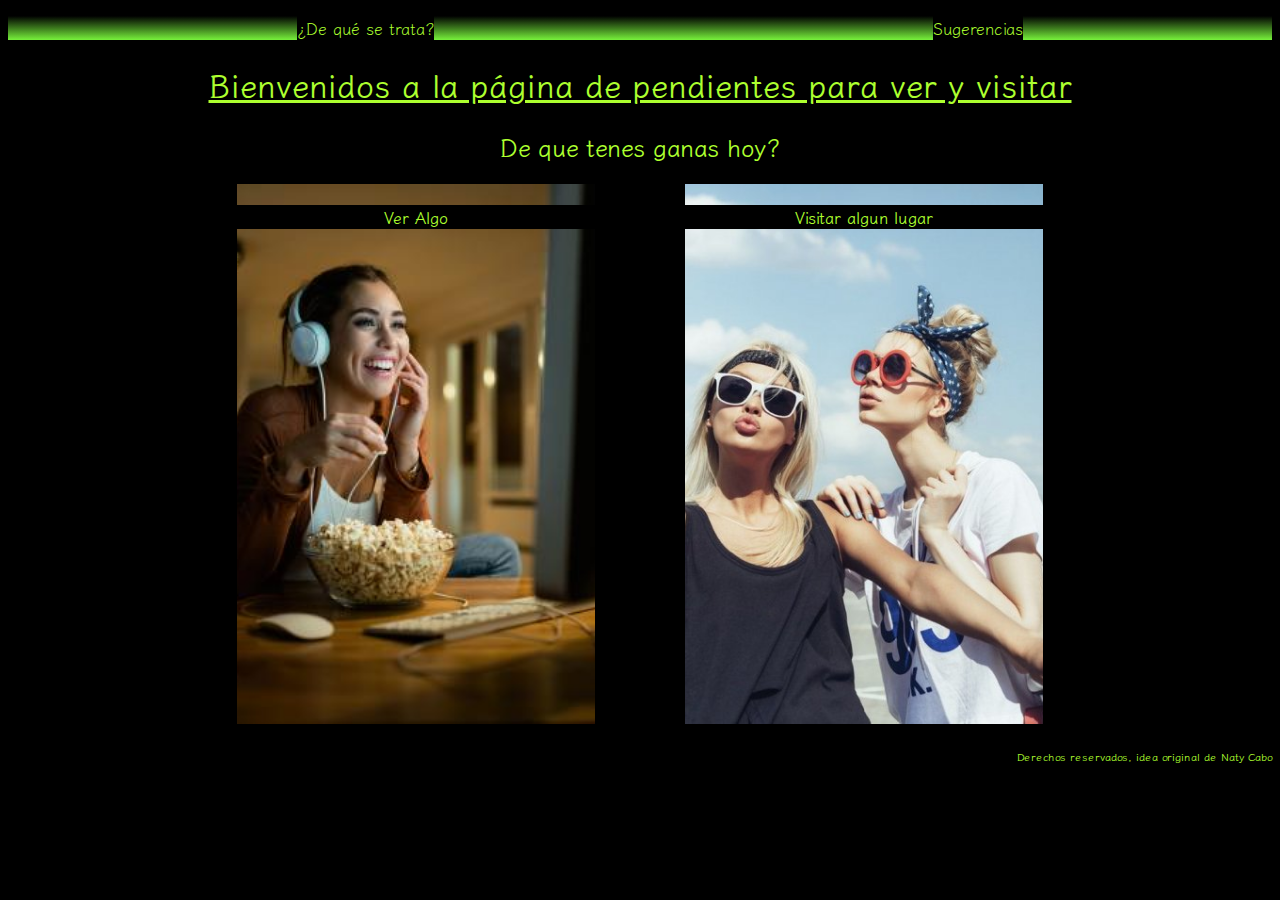
<file: index.html>
<!DOCTYPE html>
<html lang="en">
<head>
	<meta charset="UTF-8">
	<meta name="viewport" content="width=device-width, initial-scale=1.0">
	<link rel="stylesheet" href="s.index.css">
	<link rel="preconnect" href="https://fonts.googleapis.com">
	<link rel="preconnect" href="https://fonts.gstatic.com" crossorigin>
	<link href="https://fonts.googleapis.com/css2?family=Klee+One&display=swap" rel="stylesheet">
	<title>Pendientes</title>
</head>
<body>
	<header>
		<nav> 
		<ul class="naveFlex">
			<li>¿De qué se trata?</li>
			<li><a href="sugerencia.html">Sugerencias</a></li>
		</ul>
		</nav>
	</header>
	<main>	
		<h1>Bienvenidos a la página de pendientes para ver y visitar</h1>
			<h2>De que tenes ganas hoy?</h2>
			<div class="cajaFlex">
				<div class="cajaFlex__ver">
					<h4><a href="watch.html">Ver Algo</a></h4>
				</div>
				<div class="cajaFlex__visit cajaFlex__visit--img">
					<h4><a href="tovisit.html">Visitar algun lugar</a></h4>
				</div>
			</div>
	</main>
	<footer>
		<h6>Derechos reservados, idea original de Naty Cabo</h6>
	</footer>
</body>
</html>
</file>
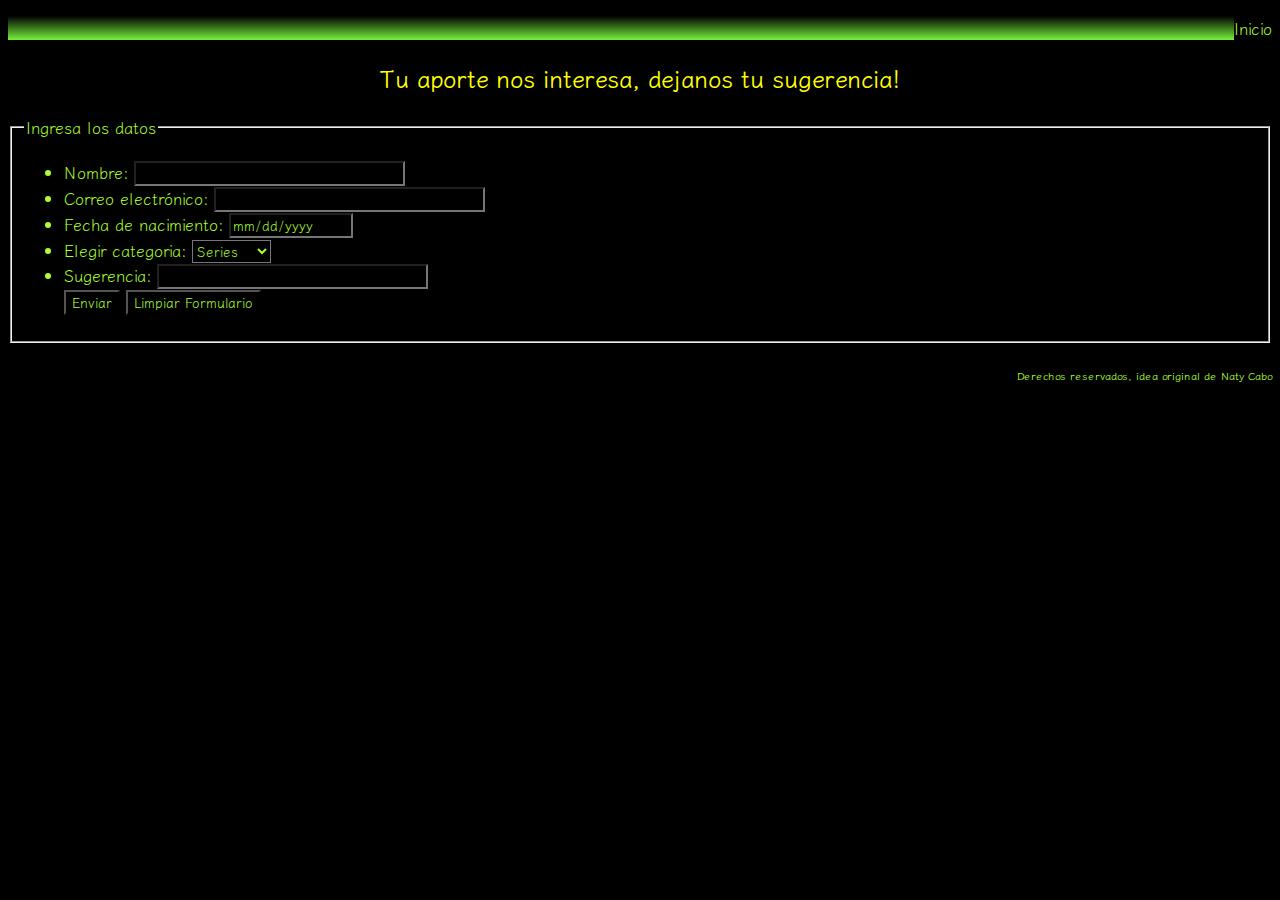
<file: sugerencia.html>
<!DOCTYPE html>
<html lang="en">
<head>
	<meta charset="UTF-8">
	<meta name="viewport" content="width=device-width, initial-scale=1.0">
	<link rel="stylesheet" href="s.sugerencia.css">
	<link rel="preconnect" href="https://fonts.googleapis.com">
	<link rel="preconnect" href="https://fonts.gstatic.com" crossorigin>
	<link href="https://fonts.googleapis.com/css2?family=Klee+One&display=swap" rel="stylesheet">
	<title>Sugerencias</title>
</head>
<body>
	<header>
		<nav>
			<ul class="naveFlex">
			<a href="index.html"><li>Inicio</li></a>
			</ul>
		</nav>
	</header>
	<div>
		<h2>Tu aporte nos interesa, dejanos tu sugerencia!</h2>
			<form action="">
				<fieldset>
				<legend>Ingresa los datos</legend>
				 <ul>
					  <li>
					    <label for="name">Nombre:</label>
					    <input type="text" id="name" name="user_name">
					  </li>
					  <li>
					    <label for="mail">Correo electrónico:</label>
					    <input type="email" id="mail" name="user_mail">
					  </li>
					   <li>
					    <label for="date">Fecha de nacimiento:</label>
					    <input type="date" id="date" name="user_date">
					  </li>
					  <li>
					  	<label for="category">Elegir categoria: </label>
						<select id="options" name="options">
 					 		<option value="series">Series</option>
  							<option value="peliculas">Peliculas</option>
  							<option value="anime">Anime</option>
 					 		<option value="libros">Libros</option>
 					 		<option value="comer">Comer</option>
 					 		<option value="recorrer">Recorrer</option>
 					 		<option value="jugar">Jugar</option>
 					 		<option value="viajar">Viajar</option>
						</select>
					  </li>			
					  <li>
					    <label for="suggestion">Sugerencia:</label>
					    <input type="text" id="suggestion" name="user_suggestion">
					  </li>				
 					<input type="submit" value="Enviar"></input>
 					<input type="reset" value="Limpiar Formulario">
				 </ul>
				</fieldset>
			</form>
	</div>
	<footer>
		<h6>Derechos reservados, idea original de Naty Cabo</h6>
	</footer>
</body>
</html>
</file>
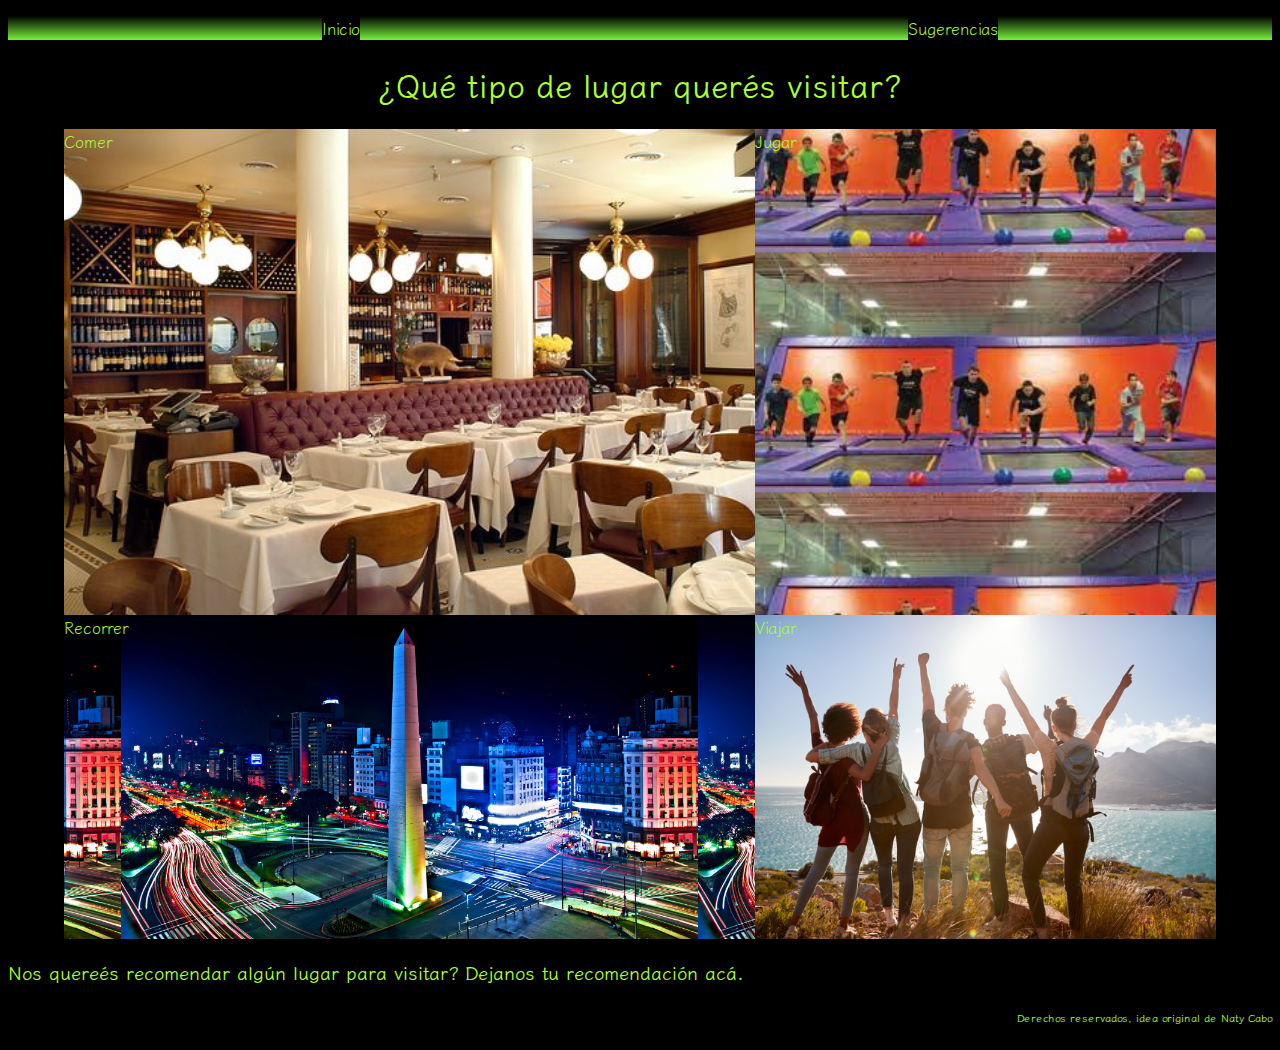
<file: tovisit.html>
<!DOCTYPE html>
<html lang="en">
<head>
	<meta charset="UTF-8">
	<meta name="viewport" content="width=device-width, initial-scale=1.0">
	<link rel="stylesheet" href="s.sugerencia.css">
	<link rel="stylesheet" href="tovisit.css">
	<link rel="preconnect" href="https://fonts.googleapis.com">
	<link rel="preconnect" href="https://fonts.gstatic.com" crossorigin>
	<link href="https://fonts.googleapis.com/css2?family=Klee+One&display=swap" rel="stylesheet">
	<title>Para Visitar</title>
</head>
<body>
	<header>
		<nav>
		<ul class="naveFlex">
			<li><a href="index.html">Inicio</a></li>
			<li><a href="sugerencia.html">Sugerencias</a></li>
		</ul>
		</nav>
	</header>
	<h1>¿Qué tipo de lugar querés visitar?</h1>
		<main>
		<div class="cajaGrid">
			<div class="cajaGrid__eat" >Comer</div>
			<div class="cajaGrid__visit">Recorrer</div>
			<div class="cajaGrid__play">Jugar</div>
			<div class="cajaGrid__travel">Viajar</div>
		</div>
		<h3>Nos quereés recomendar algún lugar para visitar? Dejanos tu recomendación <a href="sugerencia.html">acá.</a></h3>
		</main>
	<footer>
		<h6>Derechos reservados, idea original de Naty Cabo</h6>
	</footer>

</body>
</html>
</file>
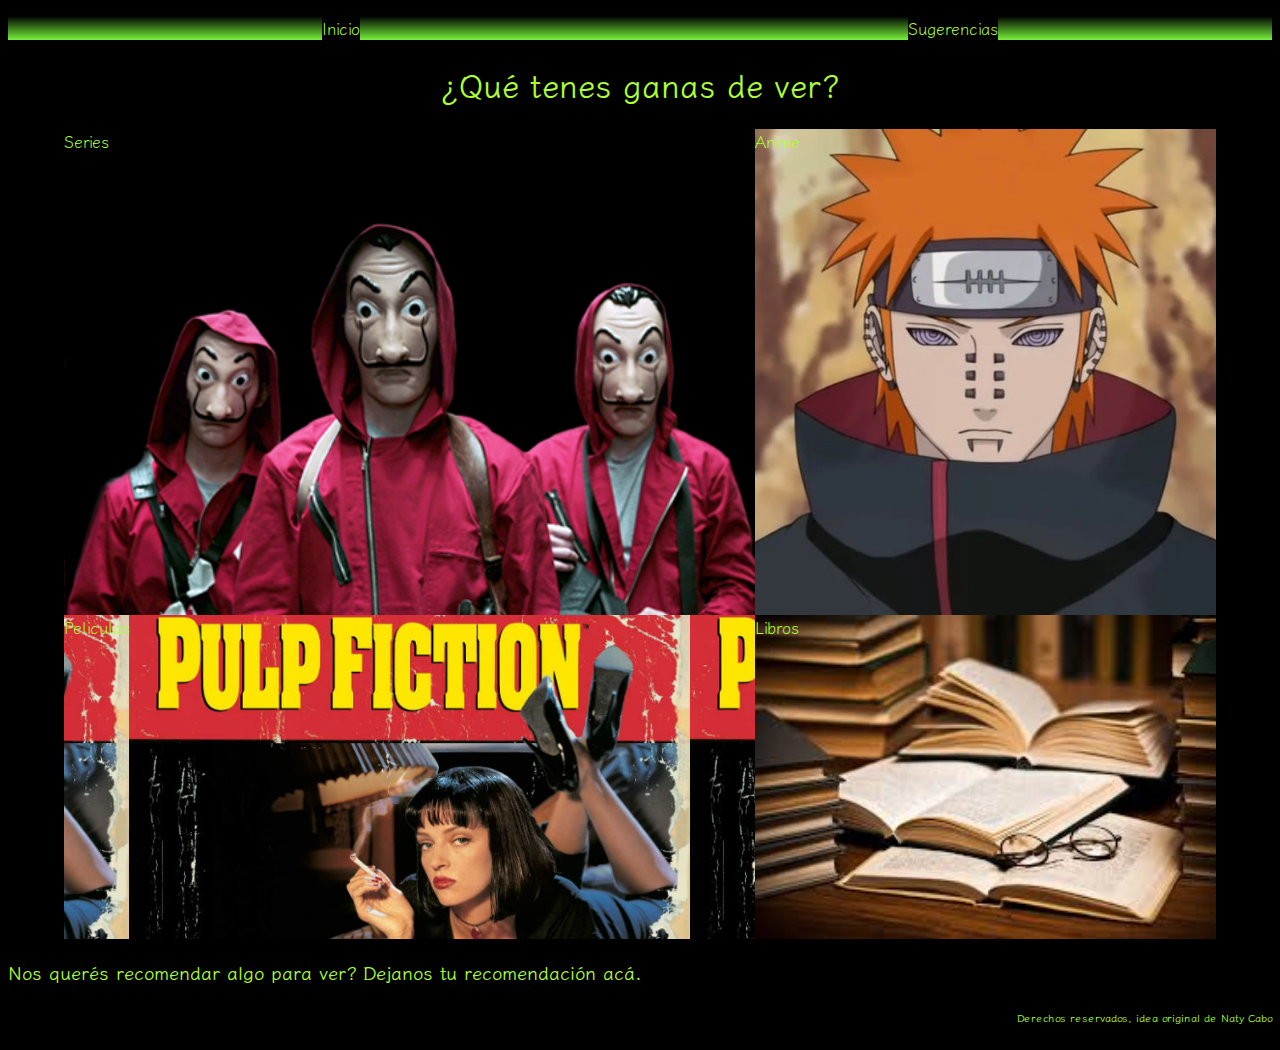
<file: watch.html>
<!DOCTYPE html>
<html lang="en">
<head>
	<meta charset="UTF-8">
	<meta name="viewport" content="width=device-width, initial-scale=1.0">
	<link rel="stylesheet" href="s.sugerencia.css">
	<link rel="stylesheet" type="text/css" href="watchS.css">
	<link rel="preconnect" href="https://fonts.googleapis.com">
	<link rel="preconnect" href="https://fonts.gstatic.com" crossorigin>
	<link href="https://fonts.googleapis.com/css2?family=Klee+One&display=swap" rel="stylesheet">
	<title>Para Ver</title>
</head>
<body>
	<header>
		<nav>
		<ul class="naveFlex">
			<li><a href="index.html">Inicio</a></li>
			<li><a href="sugerencia.html">Sugerencias</a></li>
		</ul>
		</nav>
	</header>

	<main>
		<h1>¿Qué tenes ganas de ver?</h1>
				<div class="cajaGrid">
					<div class="cajaGrid__series">Series</div>
					<div class="cajaGrid__movies">Peliculas</div>
					<div class="cajaGrid__anime">Anime</div>
					<div class="cajaGrid__books">Libros</div>
				</div>
		
		<h3>Nos querés recomendar algo para ver? Dejanos tu recomendación <a href="sugerencia.html">acá.</a></h3>
	</main>
	<footer>
		<h6>Derechos reservados, idea original de Naty Cabo</h6>
	</footer>

</body>
</html>
</file>
<file: s.index.css>
*{
	color: greenyellow;
	background-color: black;
	font-family: 'Klee One', cursive;

	}

h1{ animation-duration: 2s;
	animation-name: aparecer;
	animation-iteration-count:1;
	text-align: center;
	text-decoration: underline;
	box-sizing: border-box;
}
@keyframes aparecer{
 	0%{
 		opacity: 0;
 	}
 	100%{
 		opacity: 1;
 	}
 }

h2{ animation-duration: 2s;
	animation-name: aparecer;
	animation-iteration-count:1;
	text-align: center;
}
 a{
 	text-decoration: none ;
 }

.naveFlex{
	display: flex;
	flex-direction: row;
	justify-content: space-around;
	list-style-type: none;
	background-image: linear-gradient(black,#77F13B);
}

.cajaFlex{
	background-color: black;
	display: flex;
	margin: auto;
	justify-content:space-around;
	text-align: center;
	height: 60vh;
	width: 70vw;

}

.cajaFlex__ver{
	background-image: url(towatch.jpg);
	background-size: cover;
  	background-position: center;
  	text-align: center;
	width: 40%;
	height: 100%;

}

.cajaFlex__ver:hover {
	transform: scale(1.1);
	transition: 1.5s all;
}


.cajaFlex__visit{
	background-image: url(millenials.jpg);
	background-size: cover;
	background-position: center;
	width: 40%;
	height: 100%;

}
.cajaFlex__visit:hover {
	transform: scale(1.1);
	transition: 1.5s all;

}

footer{
	text-align: right;
}
</file>
<file: s.sugerencia.css>
*{
	color: greenyellow;
	background-color: black;
	font-family: 'Klee One', cursive;

}

.naveFlex{
	display: flex;
	flex-direction: row;
	justify-content: flex-end;
	list-style-type: none;
	background-image: linear-gradient(black,#77F13B);
}

a{
 	text-decoration:none; 
 }
h2{
	text-align: center;
	color: yellow;
}

footer{
	text-align: right;
}
</file>
<file: tovisit.css>
.naveFlex{
	display: flex;
	flex-direction: row;
	justify-content: space-around;
	list-style-type: none;
	background-image: linear-gradient(black,#77F13B);
}
h1{animation-duration: 2s;
	animation-name: aparecer;
	animation-iteration-count:1;
	text-align: center;
	box-sizing: border-box;
}
@keyframes aparecer{
 	0%{
 		opacity: 0;
 	}
 	100%{
 		opacity: 1;
 	}
 }
.cajaGrid{
	width: 90vw;
	height: 90vh;
	margin: auto;
	list-style-type: none;
	display: grid;
	grid-template-columns:repeat(5, 1fr);
	grid-template-rows: repeat(5, 1fr);
	grid-template-areas:"eat eat eat play play"
						"eat eat eat play play"
						"eat eat eat play play"
					    "visit visit visit travel travel"
					    "visit visit visit travel travel"
					    "visit visit visit travel travel";
}	

.cajaGrid__eat{
	background-image: url(eat.jpg);
	background-size: cover;
	background-position: center;
	grid-area:eat;
}
.cajaGrid__eat:hover{
	transform: scale(1.1);
	transition: 1.2s all;
}
.cajaGrid__play{
	background-image:url(play.jpeg);
	background-size: contain;
	background-position: center;
	grid-area:play;
}
.cajaGrid__play:hover{
	transform: scale(1.1);
	transition: 1.2s all;
}
.cajaGrid__visit{
	background-image: url(visit.jpg);
	background-size: contain;
	background-position: center;
	grid-area:visit;
}
.cajaGrid__visit:hover{
	transform: scale(1.1);
	transition: 1.2s all;
}
.cajaGrid__travel{
	background-image: url(travel.jpg);
	background-size: cover;
	background-position: center;
	grid-area:travel;
}
.cajaGrid__travel:hover{
	transform: scale(1.1);
	transition: 1.2s all;
}
</file>
<file: watchS.css>
.naveFlex{
	display: flex;
	flex-direction: row;
	justify-content: space-around;
	list-style-type: none;
	background-image: linear-gradient(black,#77F13B);
}
h1{animation-duration: 2s;
	animation-name: aparecer;
	animation-iteration-count:1;
	text-align: center;
	box-sizing: border-box;
}
@keyframes aparecer{
 	0%{
 		opacity: 0;
 	}
 	100%{
 		opacity: 1;
 	}
 }
.cajaGrid{
	width: 90vw;
	height: 90vh;
	margin: auto;
	list-style-type: none;
	display: grid;
	grid-template-columns:repeat(5, 1fr);
	grid-template-rows: repeat(5, 1fr);
	grid-template-areas:"serie serie serie anime anime"
						"serie serie serie anime anime"
						"serie serie serie anime anime"
						"movie movie movie books books"
						"movie movie movie books books"
						"movie movie movie books books";
}	

.cajaGrid__series{
	background-image: url(series.png);
	background-size: cover;
	background-position: center;
	background-color: black;
	grid-area: serie;
}
.cajaGrid__series:hover{
	transform: scale(1.1);
	transition: 1.2s all;
}

.cajaGrid__movies{
	background-image: url(Pulp.jpg);
	background-size: contain;
	background-position: center;
	grid-area: movie;
}
.cajaGrid__movies:hover{
	transform: scale(1.1);
	transition: 1.2s all;
}

.cajaGrid__anime{
	background-image: url(anime.jpg);
	grid-area: anime ;
	background-size: cover;
	background-position: center;
}
.cajaGrid__anime:hover{
	transform: scale(1.1);
	transition: 1.2s all;
}

.cajaGrid__books{
	background-image: url(libros.jpeg);
	grid-area: books ;
	background-size: cover;
	background-position: center
}
.cajaGrid__books:hover{
	transform: scale(1.1);
	transition: 1.2s all;
}
</file>
